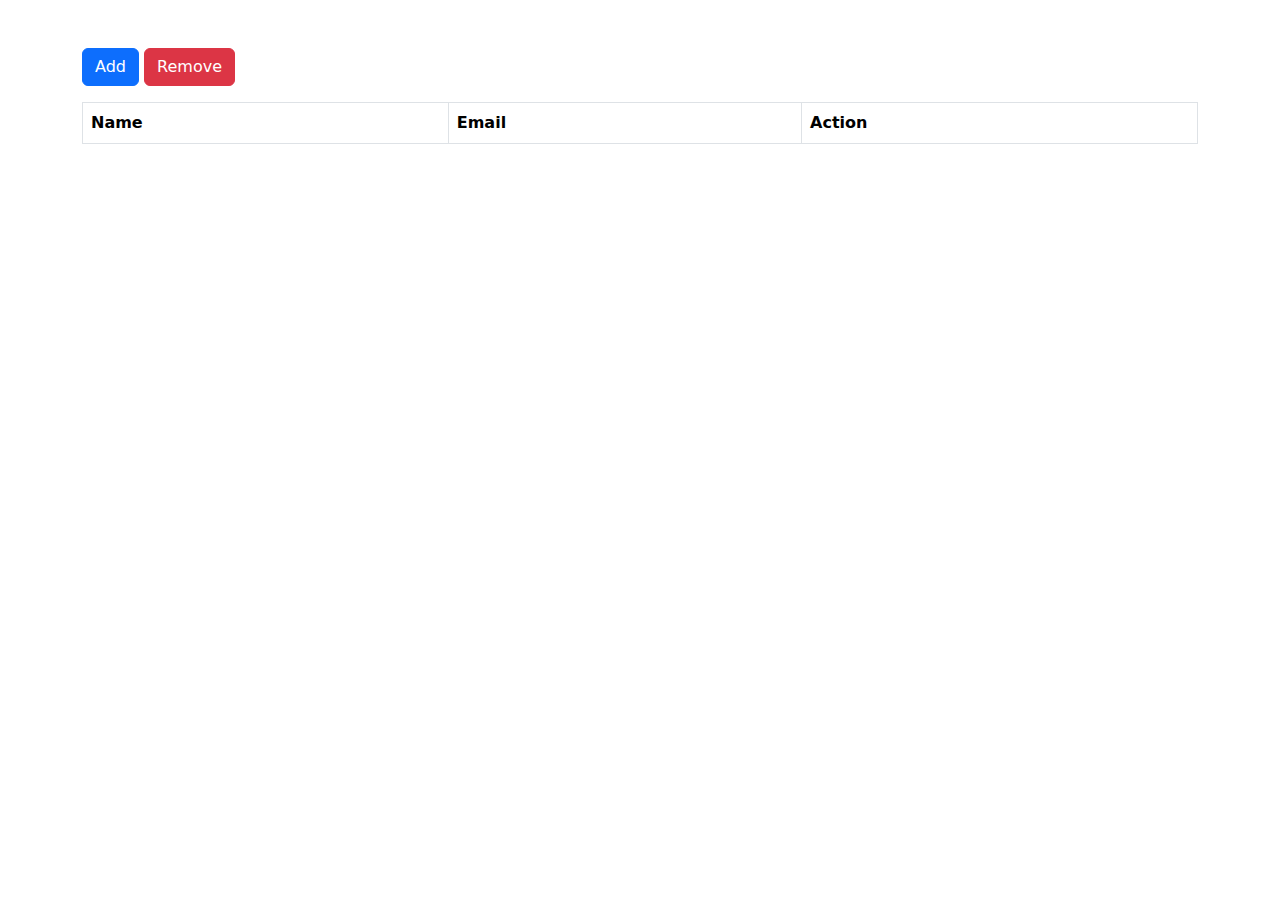
<file: index.html>
<!DOCTYPE html>
<html lang="en">
<head>
  <meta charset="UTF-8">
  <meta name="viewport" content="width=device-width, initial-scale=1.0">
  <title>Dynamic Table Example</title>
  <!-- Bootstrap CSS link -->
  <link href="https://cdn.jsdelivr.net/npm/bootstrap@5.3.0/dist/css/bootstrap.min.css" rel="stylesheet">
</head>
<body>

<div class="container mt-5">
  <div class="mb-3">
    <button class="btn btn-primary" data-bs-toggle="modal" data-bs-target="#addModal">Add</button>
    <button class="btn btn-danger" onclick="removeRow()">Remove</button>
  </div>

  <!-- Table to display the data -->
  <table class="table table-bordered" id="dataTable">
    <thead>
      <tr>
        <th>Name</th>
        <th>Email</th>
        <th>Action</th>
      </tr>
    </thead>
    <tbody>
      <!-- Data will be added dynamically here -->
    </tbody>
  </table>
</div>

<!-- Add Modal -->
<div class="modal fade" id="addModal" tabindex="-1" aria-labelledby="addModalLabel" aria-hidden="true">
  <div class="modal-dialog">
    <div class="modal-content">
      <div class="modal-header">
        <h5 class="modal-title" id="addModalLabel">Add Personal Information</h5>
        <button type="button" class="btn-close" data-bs-dismiss="modal" aria-label="Close"></button>
      </div>
      <div class="modal-body">
        <form id="addForm">
          <div class="mb-3">
            <label for="name" class="form-label">Name:</label>
            <input type="text" class="form-control" id="name" required>
          </div>
          <div class="mb-3">
            <label for="email" class="form-label">Email:</label>
            <input type="email" class="form-control" id="email" required>
          </div>
          <button type="submit" class="btn btn-primary">Add Data</button>
        </form>
      </div>
    </div>
  </div>
</div>

<!-- Bootstrap JS and Popper.js -->
<script src="https://cdn.jsdelivr.net/npm/bootstrap@5.3.0/dist/js/bootstrap.bundle.min.js"></script>
<!-- jQuery -->
<script src="https://code.jquery.com/jquery-3.6.4.min.js"></script>
<script>
  // Array to store data
  let data = [];

  // Function to add data to the table
  function addData(name, email) {
    data.push({ name, email });
    updateTable();
  }

  // Function to remove selected rows from the table
  function removeRow() {
    const table = document.getElementById('dataTable');
    const checkboxes = table.querySelectorAll('tbody input[type="checkbox"]:checked');

    checkboxes.forEach((checkbox) => {
      const rowIndex = checkbox.parentNode.parentNode.rowIndex - 1;
      data.splice(rowIndex, 1);
    });

    updateTable();
  }

  // Function to update the table with the latest data
  function updateTable() {
    const tableBody = document.querySelector('#dataTable tbody');
    tableBody.innerHTML = '';

    data.forEach((item, index) => {
      const row = tableBody.insertRow();
      const cell1 = row.insertCell(0);
      const cell2 = row.insertCell(1);
      const cell3 = row.insertCell(2);

      cell1.textContent = item.name;
      cell2.textContent = item.email;

      // Add View button for each row
      const viewButton = document.createElement('button');
      viewButton.className = 'btn btn-info btn-sm m-2';
      viewButton.textContent = 'View';
      viewButton.onclick = function () {
        viewDetails(index);
      };

      cell3.appendChild(viewButton);

      // Add checkbox for row selection
      const checkbox = document.createElement('input');
      checkbox.type = 'checkbox';
      checkbox.name = 'rowCheckbox';
      checkbox.value = index;
      cell3.appendChild(checkbox);
    });
  }

  // Function to view details in a new HTML page
  

  // jQuery function to handle form submission
  $(document).ready(function () {
    $('#addForm').submit(function (e) {
      e.preventDefault();
      const name = $('#name').val();
      const email = $('#email').val();
      addData(name, email);
      $('#addModal').modal('hide');
      // Clear the form after submission
      $(this).trigger("reset");
    });
  });
</script>
</body>
</html>
</file>
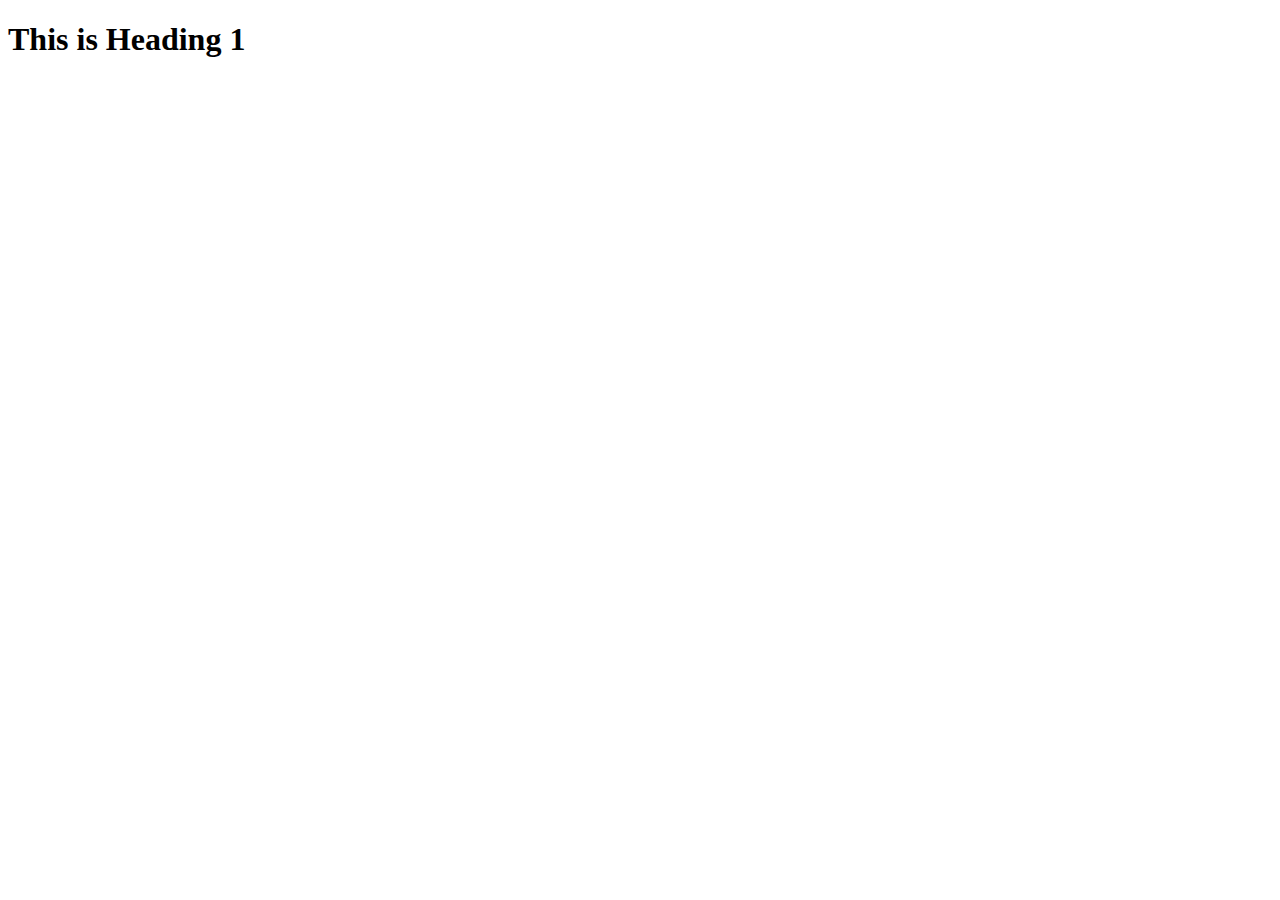
<file: view.html>
<!DOCTYPE html>
<html lang="en">
<head>
    <meta charset="UTF-8">
    <meta name="viewport" content="width=device-width, initial-scale=1.0">
    <title>Document</title>
</head>
<body>
    <h1>This is Heading 1</h1>
</body>
</html>
</file>
